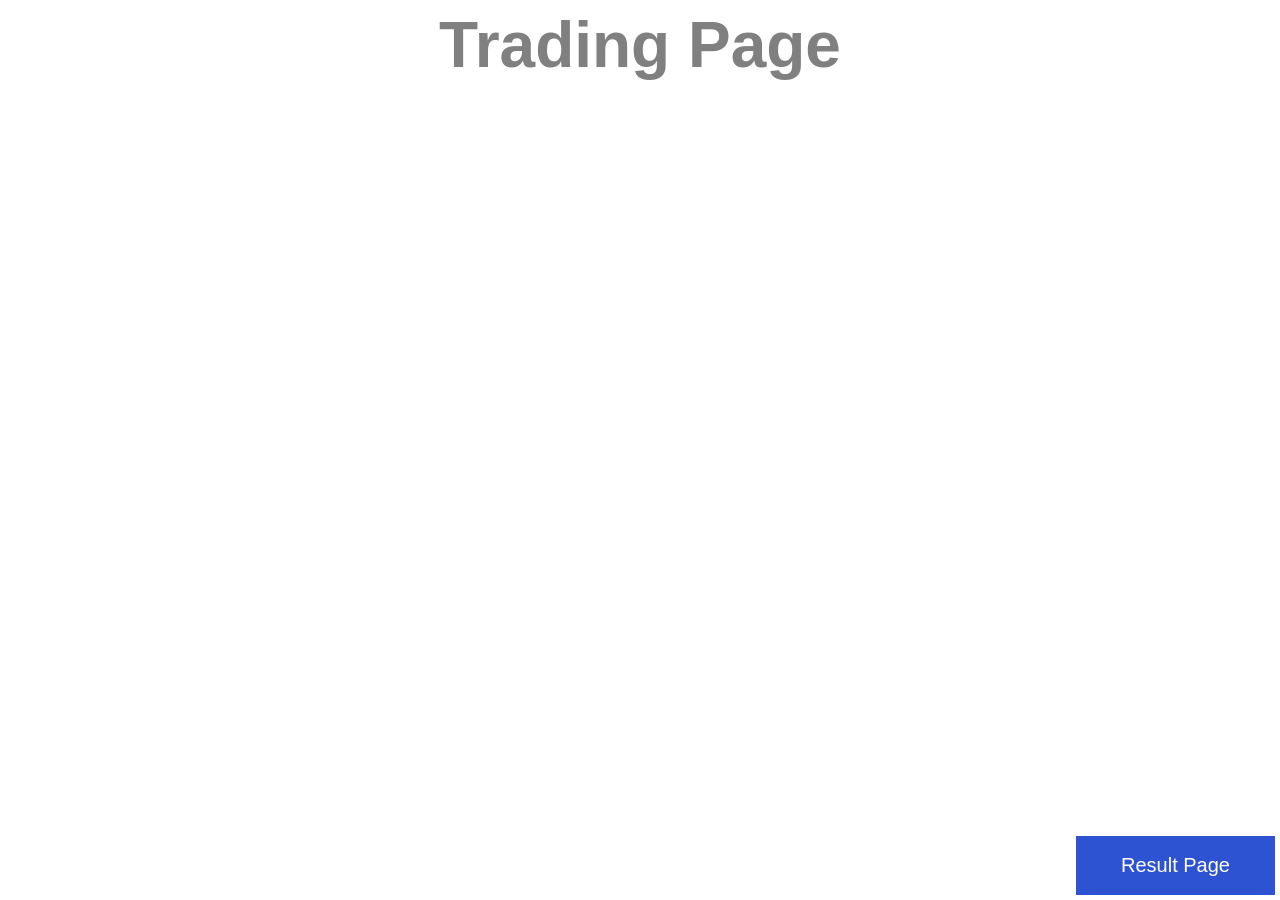
<file: tradingpage.html>
<!DOCTYPE html>
<html lang="en">
    <head>
        <meta charset="utf-8" />
        <meta name="viewport" content="width=device-width, initial-scale=1" />

        <script src="tradingpage.js"></script>
        <link rel="stylesheet" type="text/css" href="tradingpage.css">
        <title>Trading Page</title>
    </head>
    <body>
        <div id="title">Trading Page</div>
        
        <!--All participating teams with their players should appear here.-->
        <div id="team1"></div>
        <div id="team2"></div>
        <div id="team3"></div>
        <div id="team4"></div>
        <div id="team5"></div>
        <div id="team6"></div>

        <!--Button which takes you to the Result Page-->
        <div id="next">
            <button id="resultpage">Result Page</button>
        </div>
    </body>
</html>
</file>
<file: tradingpage.css>
body, html {
    background-image: url("https://i.pinimg.com/originals/19/1b/6d/191b6d669f008bfaf3950dd3e71ec2ca.jpg");
  }
#title {
  font-size: 400%;
  font-weight: bold;
  text-align: center;
  margin-bottom: 10px;
  color: grey;
  font-family: sans-serif;

}
.text {
  color: white;
}
#team1,#team2,#team3,#team4,#team5,#team6 { 
  text-align: center;
  font-size: 150%;
}
#team1_block1, #team2_block1, #team3_block1, 
#team4_block1, #team5_block1, #team6_block1 {
  width: 152px;
  display: inline-block;
}
#team1_block2, #team2_block2, #team3_block2, 
#team4_block2, #team5_block2, #team6_block2 {
  width: 152px;
  display: inline-block;
  
}
#team1_block3, #team2_block3, #team3_block3, 
#team4_block3, #team5_block3, #team6_block3 {
  width: 152px;
  display: inline-block;
}
#team1_block4, #team2_block4, #team3_block4, 
#team4_block4, #team5_block4, #team6_block4 {
  width: 152px;
  display: inline-block;
}

#team1_player1,#team1_player2,#team1_player3,#team1_player4,#team1_player5,
#team1_player6,#team1_player7,#team1_player8,#team1_player9,#team1_player10,
#team1_player11,#team1_player12,#team1_player13,#team1_player14,#team1_player15,
#team1_player16,#team1_player17,#team1_player18,#team1_player19,#team1_player20,
#team1_player21,#team1_player22,#team1_player23,#team1_player24,#team1_player25,
#team1_player26 {
  background-color: red;
  border: none;
  color: white;
  border: 1px solid white;
  text-align: center;
  text-decoration: none;
  display: block;
  cursor: pointer;
  width: 150px;
}
#team2_player1,#team2_player2,#team2_player3,#team2_player4,#team2_player5,
#team2_player6,#team2_player7,#team2_player8,#team2_player9,#team2_player10,
#team2_player11,#team2_player12,#team2_player13,#team2_player14,#team2_player15,
#team2_player16,#team2_player17,#team2_player18,#team2_player19,#team2_player20,
#team2_player21,#team2_player22,#team2_player23,#team2_player24,#team2_player25,
#team2_player26 {
  background-color: blue;
  border: none;
  color: white;
  border: 1px solid white;
  text-align: center;
  text-decoration: none;
  display: block;
  cursor: pointer;
  width: 150px;
}
#team3_player1,#team3_player2,#team3_player3,#team3_player4,#team3_player5,
#team3_player6,#team3_player7,#team3_player8,#team3_player9,#team3_player10,
#team3_player11,#team3_player12,#team3_player13,#team3_player14,#team3_player15,
#team3_player16,#team3_player17,#team3_player18,#team3_player19,#team3_player20,
#team3_player21,#team3_player22,#team3_player23,#team3_player24,#team3_player25,
#team3_player26 {
  background-color: green;
  border: none;
  color: white;
  border: 1px solid white;
  text-align: center;
  text-decoration: none;
  display: block;
  cursor: pointer;
  width: 150px;
}
#team4_player1,#team4_player2,#team4_player3,#team4_player4,#team4_player5,
#team4_player6,#team4_player7,#team4_player8,#team4_player9,#team4_player10,
#team4_player11,#team4_player12,#team4_player13,#team4_player14,#team4_player15,
#team4_player16,#team4_player17,#team4_player18,#team4_player19,#team4_player20,
#team4_player21,#team4_player22,#team4_player23,#team4_player24,#team4_player25,
#team4_player26 {
  background-color: yellow;
  border: none;
  color: white;
  border: 1px solid white;
  text-align: center;
  text-decoration: none;
  display: block;
  cursor: pointer;
  width: 150px;
}
#team5_player1,#team5_player2,#team5_player3,#team5_player4,#team5_player5,
#team5_player6,#team5_player7,#team5_player8,#team5_player9,#team5_player10,
#team5_player11,#team5_player12,#team5_player13,#team5_player14,#team5_player15,
#team5_player16,#team5_player17,#team5_player18,#team5_player19,#team5_player20,
#team5_player21,#team5_player22,#team5_player23,#team5_player24,#team5_player25,
#team5_player26 {
  background-color: purple;
  border: none;
  color: white;
  border: 1px solid white;
  text-align: center;
  text-decoration: none;
  display: block;
  cursor: pointer;
  width: 150px;
}
#team6_player1,#team6_player2,#team6_player3,#team6_player4,#team6_player5,
#team6_player6,#team6_player7,#team6_player8,#team6_player9,#team6_player10,
#team6_player11,#team6_player12,#team6_player13,#team6_player14,#team6_player15,
#team6_player16,#team6_player17,#team6_player18,#team6_player19,#team6_player20,
#team6_player21,#team6_player22,#team6_player23,#team6_player24,#team6_player25,
#team6_player26 {
  background-color: orange;
  border: none;
  color: white;
  border: 1px solid white;
  text-align: center;
  text-decoration: none;
  display: block;
  cursor: pointer;
  width: 150px;
}
#next {

}
#resultpage {
  background-color: rgba(0, 47, 201, 0.822); 
  padding: 18px 45px;
  border: none;
  color: white;
  text-align: center;
  text-decoration: none;
  display: inline-block;
  font-size: 20px;
  margin: 5px 5px;
  cursor: pointer;
  position: fixed;
  bottom: 0px;
  right: 0px; 
}
</file>
